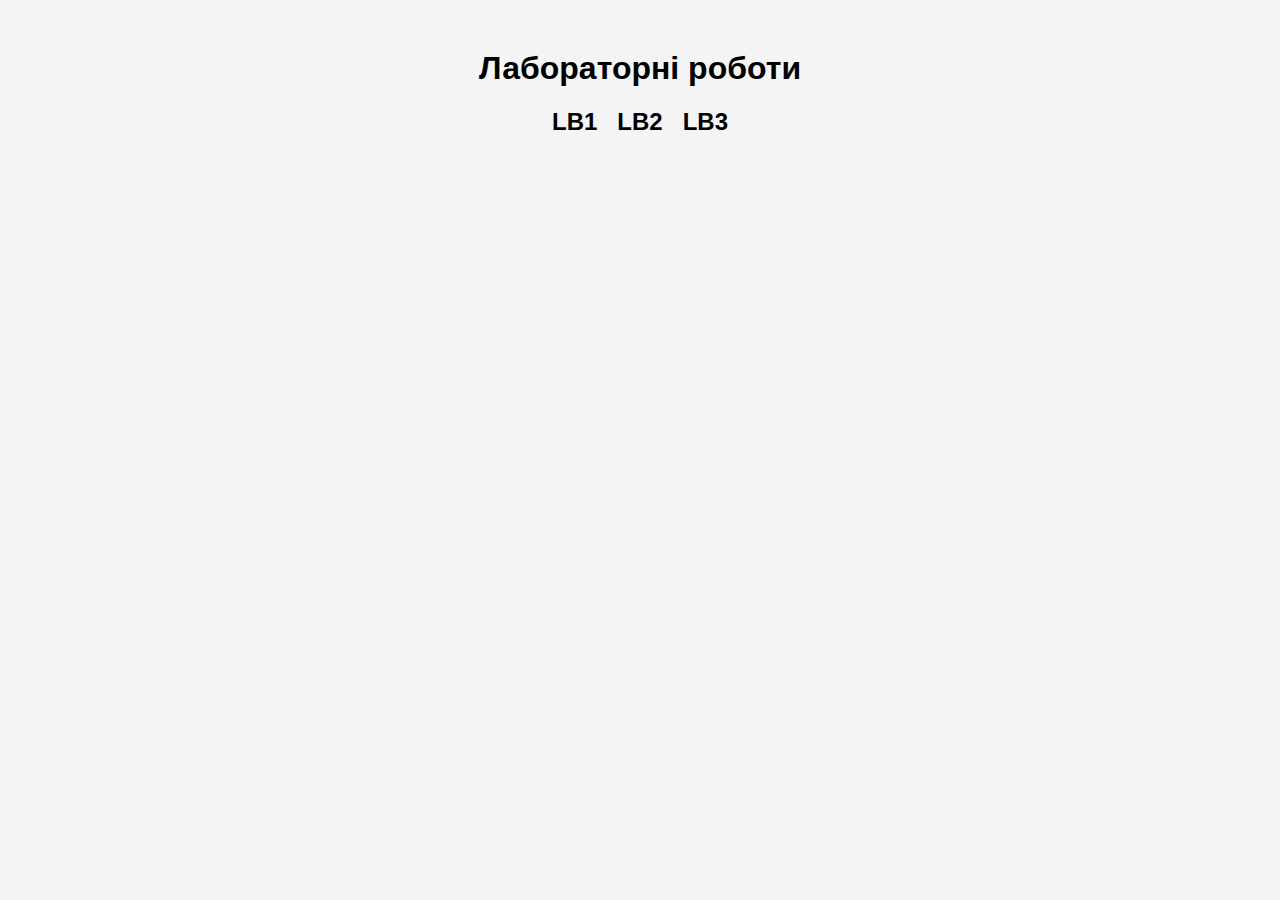
<file: index.html>
<!DOCTYPE html>
<html lang="en">

<head>
    <meta charset="UTF-8">
    <meta name="viewport" content="width=device-width, initial-scale=1.0">
    <title>Document</title>
    <link rel="stylesheet" href="./style.css">
</head>

<body>
    <h1>Лабораторні роботи</h1>
    <div class="nav">
        <ul class="nav__ul">
            <li class="nav__li"> 
                <a href="./LB1/index.html">LB1</a>
            </li>
            <li class="nav__li">
                <a href="./LB2/index.html">LB2</a>
            </li>
            <li class="nav__li">
                <a href="./LB3/index.html">LB3</a>
            </li>
        </ul>
    </div>
</body>

</html>
</file>
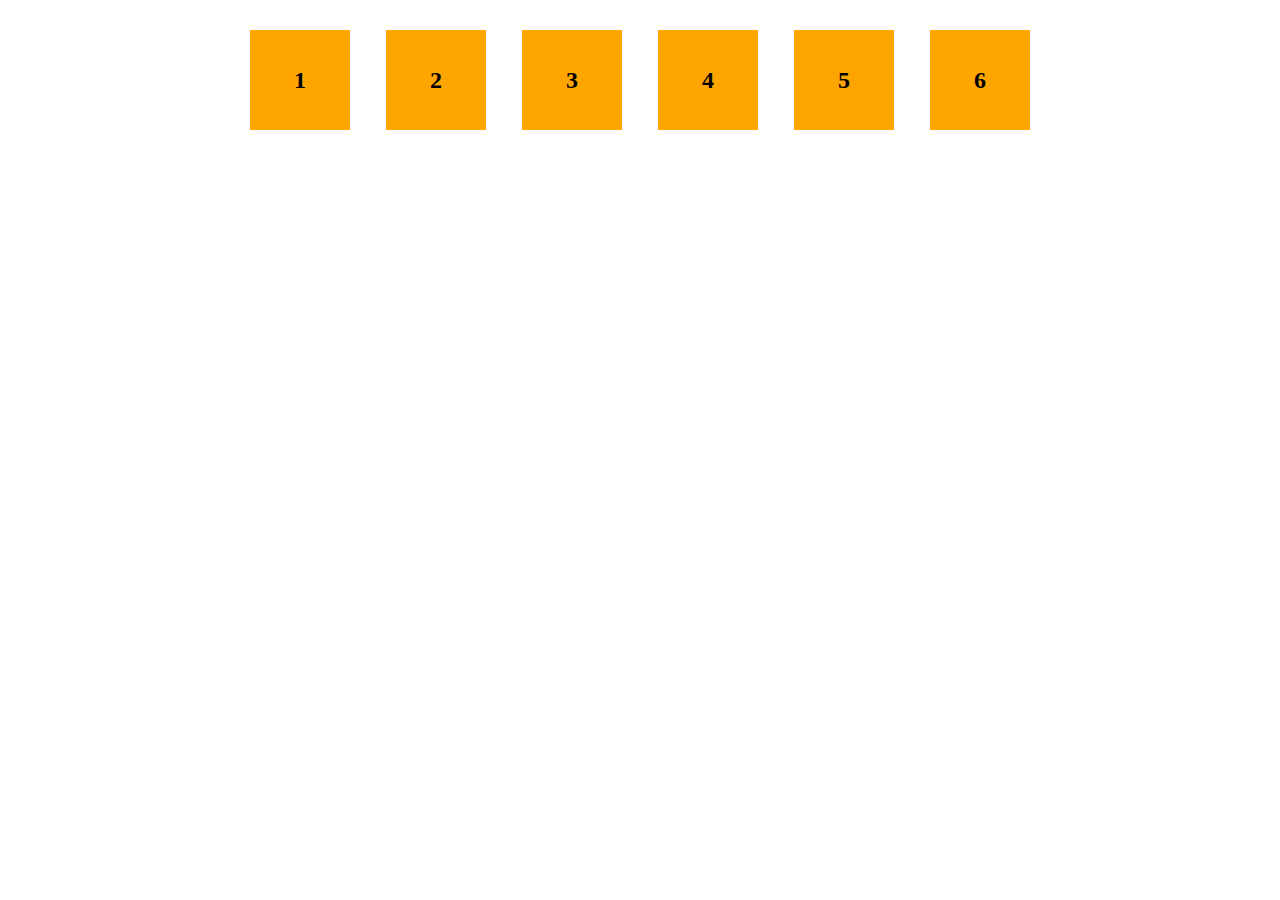
<file: LB2/index.html>
<!DOCTYPE html>
<html lang="en">

<head>
    <meta charset="UTF-8">
    <meta name="viewport" content="width=device-width, initial-scale=1.0">
    <title>LB2</title>
    <link rel="stylesheet" href="./style.css">
</head>

<body>
    <div class="container">
        <div class="box">
            <input type="checkbox" id="box1" class="checkbox">
            <label for="box1" class="label">1</label>
        </div>
        <div class="box">
            <input type="checkbox" id="box2" class="checkbox">
            <label for="box2" class="label">2</label>
        </div>
        <div class="box">
            <input type="checkbox" id="box3" class="checkbox">
            <label for="box3" class="label">3</label>
        </div>
        <div class="box">
            <input type="checkbox" id="box4" class="checkbox">
            <label for="box4" class="label">4</label>
        </div>
        <div class="box">
            <input type="checkbox" id="box5" class="checkbox">
            <label for="box5" class="label">5</label>
        </div>
        <div class="box">
            <input type="checkbox" id="box6" class="checkbox">
            <label for="box6" class="label">6</label>
        </div>
    </div>
</body>

</html>
</file>
<file: style.css>
body{
    font-family: Arial, sans-serif;
    margin: 0;
    padding: 0;
    background-color: #f4f4f4;
}

h1 {
    text-align: center;
    margin-top: 50px;
}

ul, li {
    list-style-type: none;
    margin: 0;
    padding: 0;
    overflow: hidden;
}


.nav {
    display: flex;
    justify-content: center;
    align-items: center;
}

.nav__ul {
    list-style: none;
    display: flex;
    justify-content: center;
    align-items: center;
    width: 100%;
}

.nav__li {
    margin: 0 10px;
    font-size: 24px;
    font-weight: bold;
    color: black;
}

.nav__li a {
    text-decoration: none;
    color: black;
    cursor: pointer;
    transition: 0.3s;
}

.nav__li a:hover {
    color: #f4f4f4;
    background-color: black;
    padding: 5px 10px;
    border-radius: 5px;
}
</file>
<file: LB2/style.css>
.container {
    display: flex;
    flex-wrap: wrap;
    justify-content: space-between;
    max-width: 800px;
    margin: 20px auto;
}
.box {
    display: flex;
    justify-content: center;
    align-items: center;
    width: 100px;
    height: 100px;
    background: orange;
    margin: 10px;
    position: relative;
}

.checkbox {
    display: none;
}

.label {
    font-size: 24px;
    font-weight: bold;
    cursor: pointer;
    display: flex;
    justify-content: center;
    align-items: center;
    width: 100%;
    height: 100%;
}

.checkbox:checked + .label {
    background: green;
}
</file>
